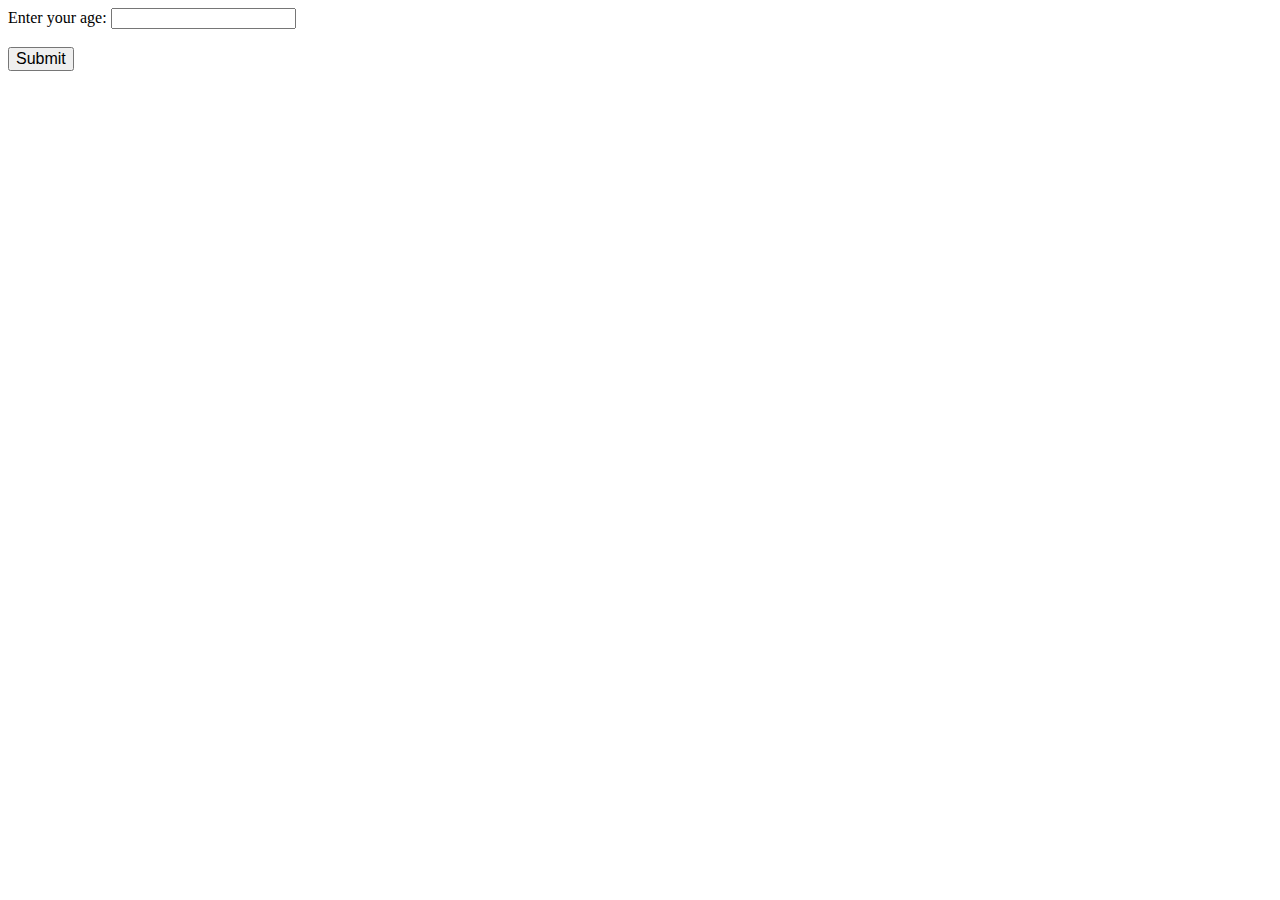
<file: index.html>
<!DOCTYPE html>
<html lang="en">
<head>
    <meta charset="UTF-8">
    <meta name="viewport" content="width=device-width, initial-scale=1.0">
    <title>My Javascript Training</title>
    <link rel="stylesheet" href="style.css">
</head>
<body>
    <label>Enter your age: </label>
    <input type="text" id="myText"><br><br>
    <button type="submit" id="mySubmit">Submit</button>
    <p id="resultElement"></p>

    <script src="js/ternaryOperator.js"></script>
</body>
</html>
</file>
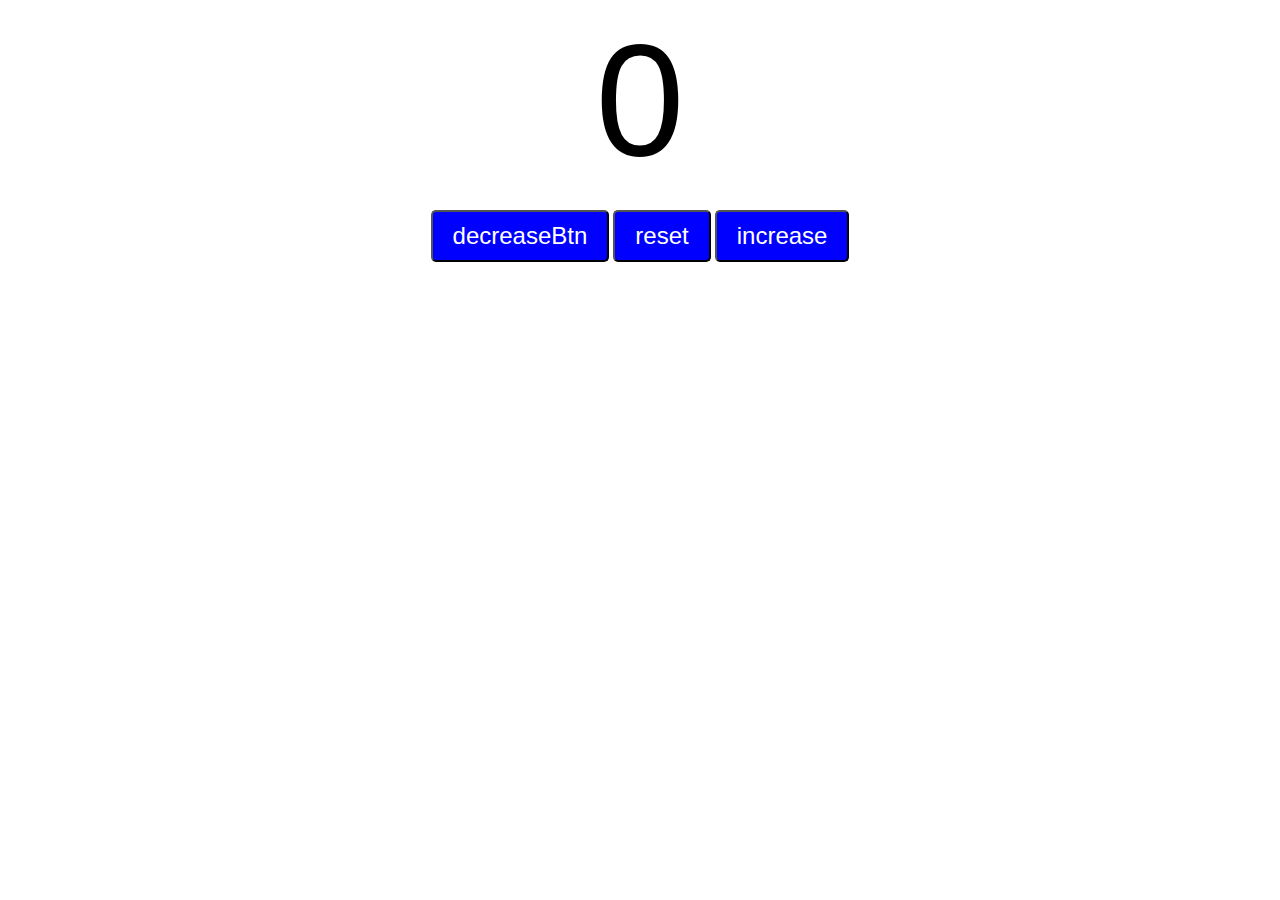
<file: counter.html>
<!DOCTYPE html>
<html lang="en">
  <head>
    <meta charset="UTF-8" />
    <meta name="viewport" content="width=device-width, initial-scale=1.0" />
    <title>Counter Program</title>
    <link rel="stylesheet" href="counterStyle.css" />
  </head>
  <body>
    <label id="countLabel">0</label><br>
    <div id="btnContainer">
        <button id="decreaseBtn" class="button">decreaseBtn</button>
        <button id="resetBtn" class="button">reset</button>
        <button id="increaseBtn" class="button">increase</button>
    </div>

    <script src="js/counter.js"></script>
  </body>
</html>
</file>
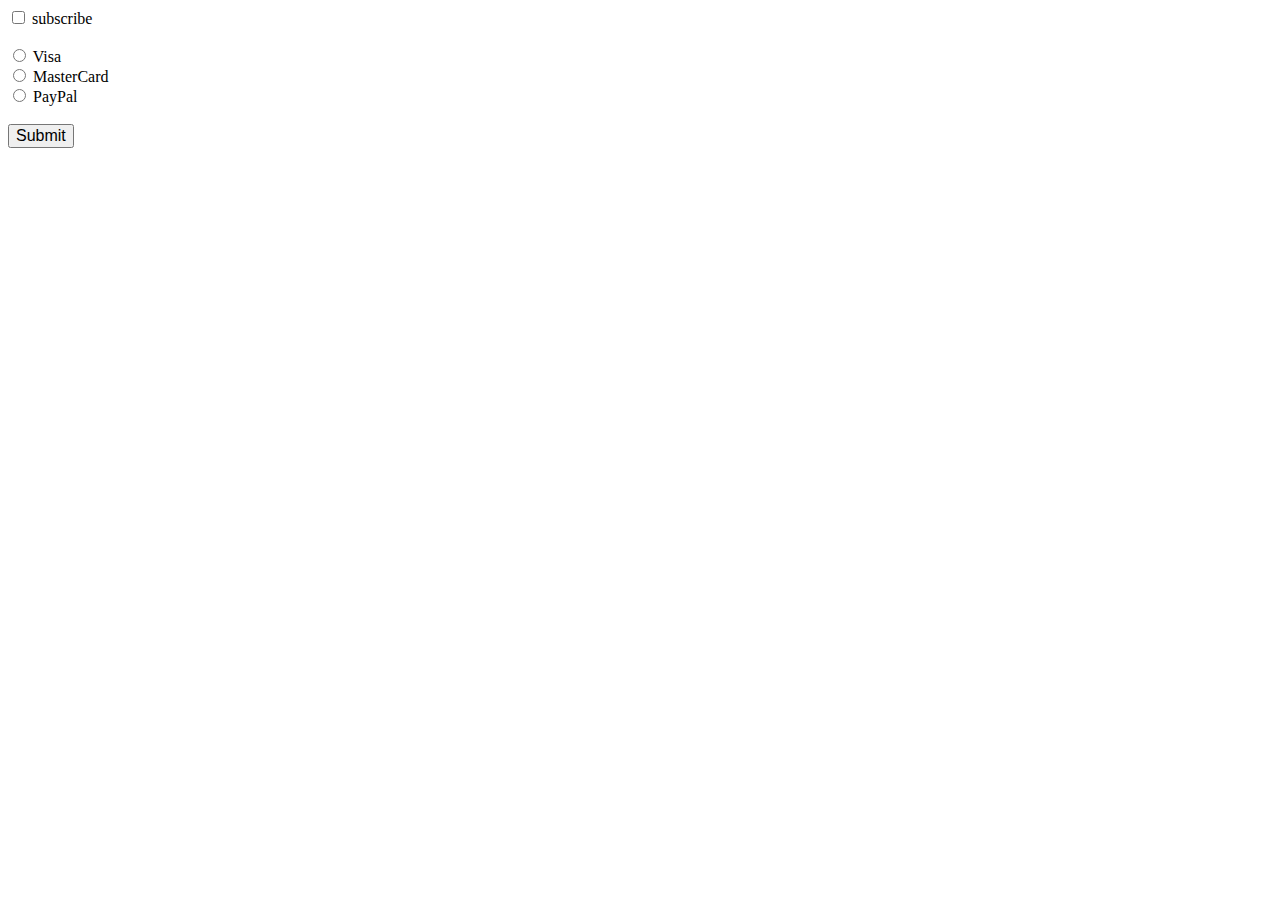
<file: html/checked.html>
<!DOCTYPE html>
<html lang="en">
<head>
    <meta charset="UTF-8">
    <meta name="viewport" content="width=device-width, initial-scale=1.0">
    <title>Check Html</title>
    <link rel="stylesheet" href="../style.css">
</head>
<body>
    <input type="checkbox" id="myCheckBox">
    <label for="myCheckBox">subscribe</label><br><br>

    <input type="radio" id="visaBtn" name="card">
    <label for="visaBtn">Visa</label><br>
    <input type="radio" id="masterCardBtn" name="card">
    <label for="masterCardBtn">MasterCard</label><br>
    <input type="radio" id="payPalBtn" name="card">
    <label for="payPalBtn">PayPal</label><br><br>

    <button type="mySubmit" id="mySubmit">Submit</button>

    <p id="subResult"></p>
    <p id="paymentResult"></p>



    <script src="../js/checked.js"></script>
</body>
</html>
</file>
<file: style.css>
body{
    font-family: Verdana;
    /* text-align: center; */
}
#myButton{
    font-size: 3em;
    padding: 5px 25px;
    border-radius: 5px;
}
.myLabels{
    font-size: 3em;
}

#mySubmit{
    font-size: 1em;
}
</file>
<file: counterStyle.css>
#countLabel{
    display: block;
    text-align: center;
    font-size: 10em;
    font-family: Helvetica;
}
#btnContainer{
    text-align: center;
}
.button{
    padding: 10px 20px;
    font-size: 1.5em;
    color: white;
    background-color: blue;
    border-radius: 5px;
    cursor: pointer;
    transition: background-color 0.25s;
}

.button:hover{
    background-color:hsl(214, 100%, 56%)
}
</file>
